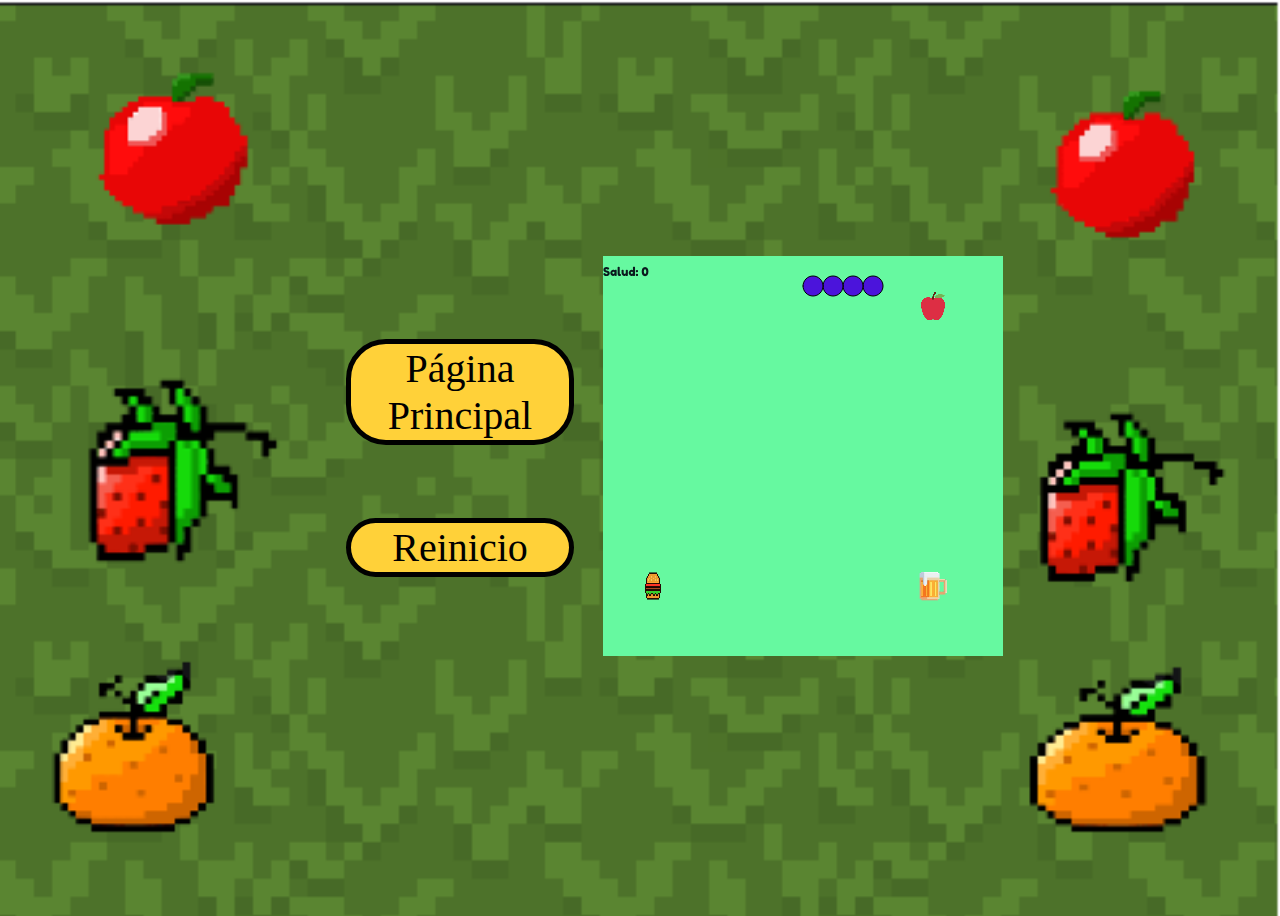
<file: Juego1.html>
<!DOCTYPE html>
<html lang="en">
  <head>
    <script src="web-lib/p5.js"></script>
    <script src="web-lib/functional-light_v0.6.0.js"></script>
    <script src="web-lib/p5js2functional.js"></script>
    <link href="style1.css" rel = "stylesheet" type="text/css"/>
  </head>
  <body>
    <div id="canvas-div">

         <script src="script-coding/Juego1.js"></script> 
      
      </div>
      <div
    <nav>
  <ul>
    
<a href="index.html">
          <button class="boton">Página Principal</button>
        
 </ul>
  </nav>
   <nav>
  <ul>
  
      <a href="Juego1.html">
            <button class="boton">Reinicio</button>
        </a>
    
  </ul>
  </nav>
    </div>
      </body>
</file>
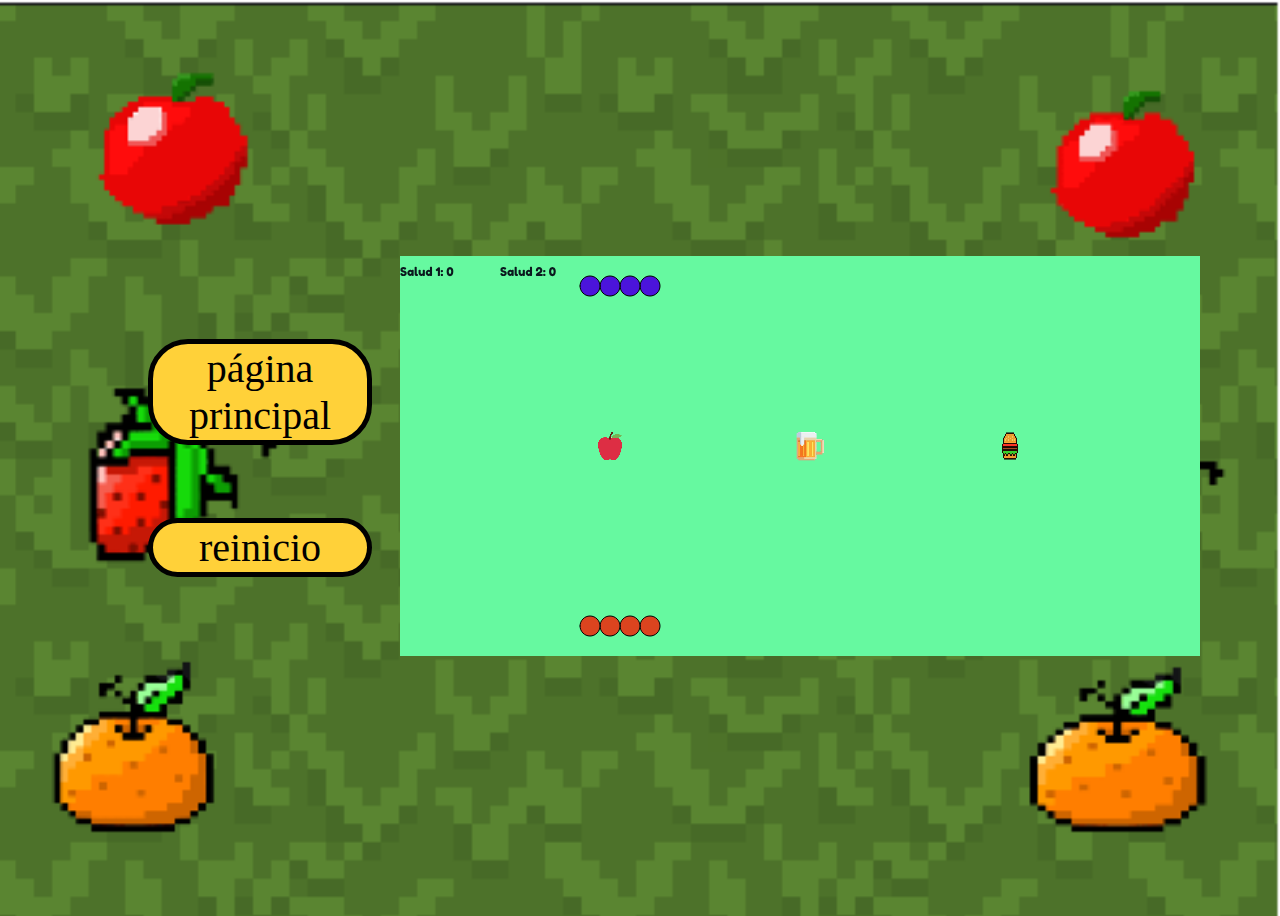
<file: Juego2.html>
<!DOCTYPE html>
<html lang="en">
  <head>
    <script src="web-lib/p5.js"></script>
    <script src="web-lib/functional-light_v0.6.0.js"></script>
    <script src="web-lib/p5js2functional.js"></script>
    <link href="style2.css" rel = "stylesheet" type="text/css"/>
  </head>
  <body>
    <div id="canvas-div">
        <script src="script-coding/Juego2.js"></script>
      </div>
      <div
    <nav>
  <ul>
    
<a href="index.html">
          <button class="boton">página principal</button> 
 </ul>
  </nav>
   <nav>
  <ul>
  
      <a href="Juego2.html">
            <button class="boton">reinicio</button>
        </a>
    
  </ul>
  </nav>
    </div>
      </body>
</file>
<file: style1.css>
body {
	background-image: url("fondo.jpg");
	display: flex;
	justify-content: center;
	align-items: center;
	min-height: 100vh;
	background-size: cover;
}
.contenedorPrincipal{
	display: flex;
	flex-direction: row;
}



.boton{
 
background:#ffd139;
	margin: 10%;
	width:80%;
	height: 300%;
	border: #ff00ff;
	color: black;
	border-radius: 40px;
	transition: ease-out 0.3s;
	font-size: 250%;
  font-family: "Fredoka One", cursive;
	outline:none;
	border: 5px solid #000000;
	position: relative;
	z-index:1;
  
  /*si quieren borran lo siguiente*/
  
 
}

.boton:hover{
	color: rgb(0, 0, 0);
	cursor: pointer;
}

.boton:before{
	transition: 0.5s all ease;
	position: absolute;
	top:0;
	left: 50%;
	right: 50%;
	bottom: 0;
	opacity: 0;
	content: "";
  border-radius: 40px;
	background-color: #b182fd;
}

.boton:hover:before{
	transition: 0.5s all ease;
	left:0;
	right:0;
	opacity: 1;
	z-index:-1
}

.contenedorPrincipal{
	display: flex;
	flex-direction: row;
}
</file>
<file: style2.css>
body {
	background-image: url("fondo.jpg");
	display: flex;
	justify-content: center;
	align-items: center;
	min-height: 100vh;
	background-size: cover;
}
.contenedorPrincipal{
	display: flex;
	flex-direction: row;
}



.boton{
 
background:#ffd139;
	margin: 10%;
	width:80%;
	height: 300%;
	border: #ff00ff;
	color: black;
	border-radius: 40px;
	transition: ease-out 0.3s;
	font-size: 250%;
  font-family: "Fredoka One", cursive;
	outline:none;
	border: 5px solid #000000;
	position: relative;
	z-index:1;
  
  /*si quieren borran lo siguiente*/
  
 
}

.boton:hover{
	color: rgb(0, 0, 0);
	cursor: pointer;
}

.boton:before{
	transition: 0.5s all ease;
	position: absolute;
	top:0;
	left: 50%;
	right: 50%;
	bottom: 0;
	opacity: 0;
	content: "";
  border-radius: 40px;
	background-color: #b182fd;
}

.boton:hover:before{
	transition: 0.5s all ease;
	left:0;
	right:0;
	opacity: 1;
	z-index:-1
}

.contenedorPrincipal{
	display: flex;
	flex-direction: row;
}
</file>
